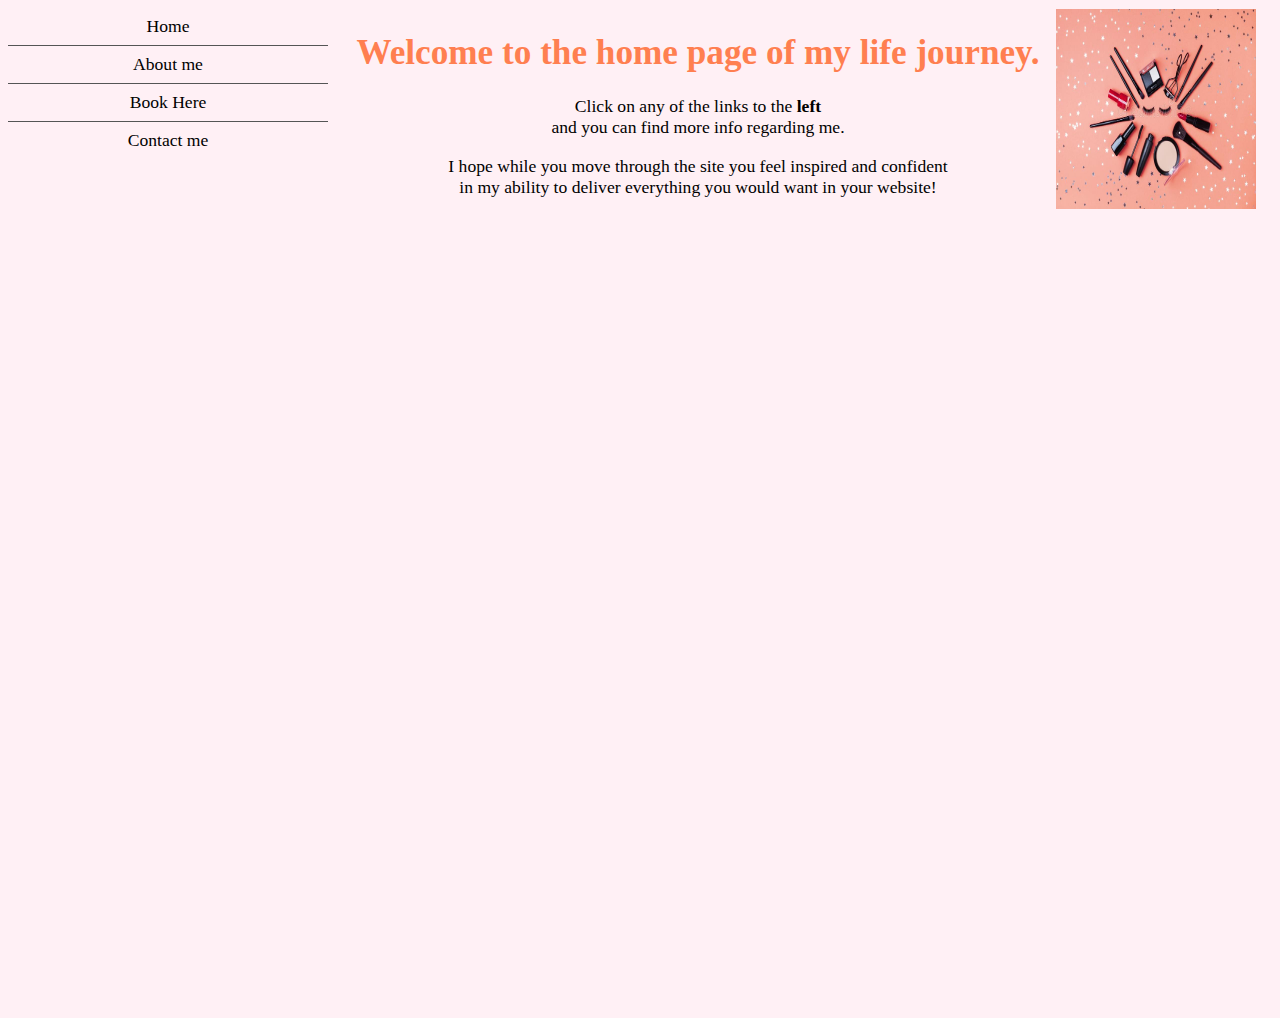
<file: index.html>
<!DOCTYPE html>
<html>
<head>
<title>Kenya's Lash Home</title>
<link rel="stylesheet" href="styles.css">
<meta name="Keywords" content="Beauty,lash, services">
<meta name="Description" content="Beauty services, Lash beginner">
<meta name="viewport" content="width=device-width, initial-scale=1.0">
</head>
<body>
  <ul>
    <li><a href="home.html">Home</a></li>
    <li><a href="about.html">About me</a></li>
<li><a href="book.html">Book Here</a></li>
<li><a href="contact.html">Contact me</a></li>
  </ul>
<div style="margin-left:25%;padding:1px 16px;height:1000px; class="life">
<img src="logo.jpg"
style="width:200px;height:200px; float: right">
<div style="text-align:center;">
<h1>Welcome to the home page of my life journey.</h1>
<p>Click on any of the links to the <b>left</b> <br>and you can find more info regarding me.</p>
<p>I hope while you move through the site you feel inspired and confident<br> in my ability to deliver everything you would want in your website!</p>
</div>
</div>
</body>
</file>
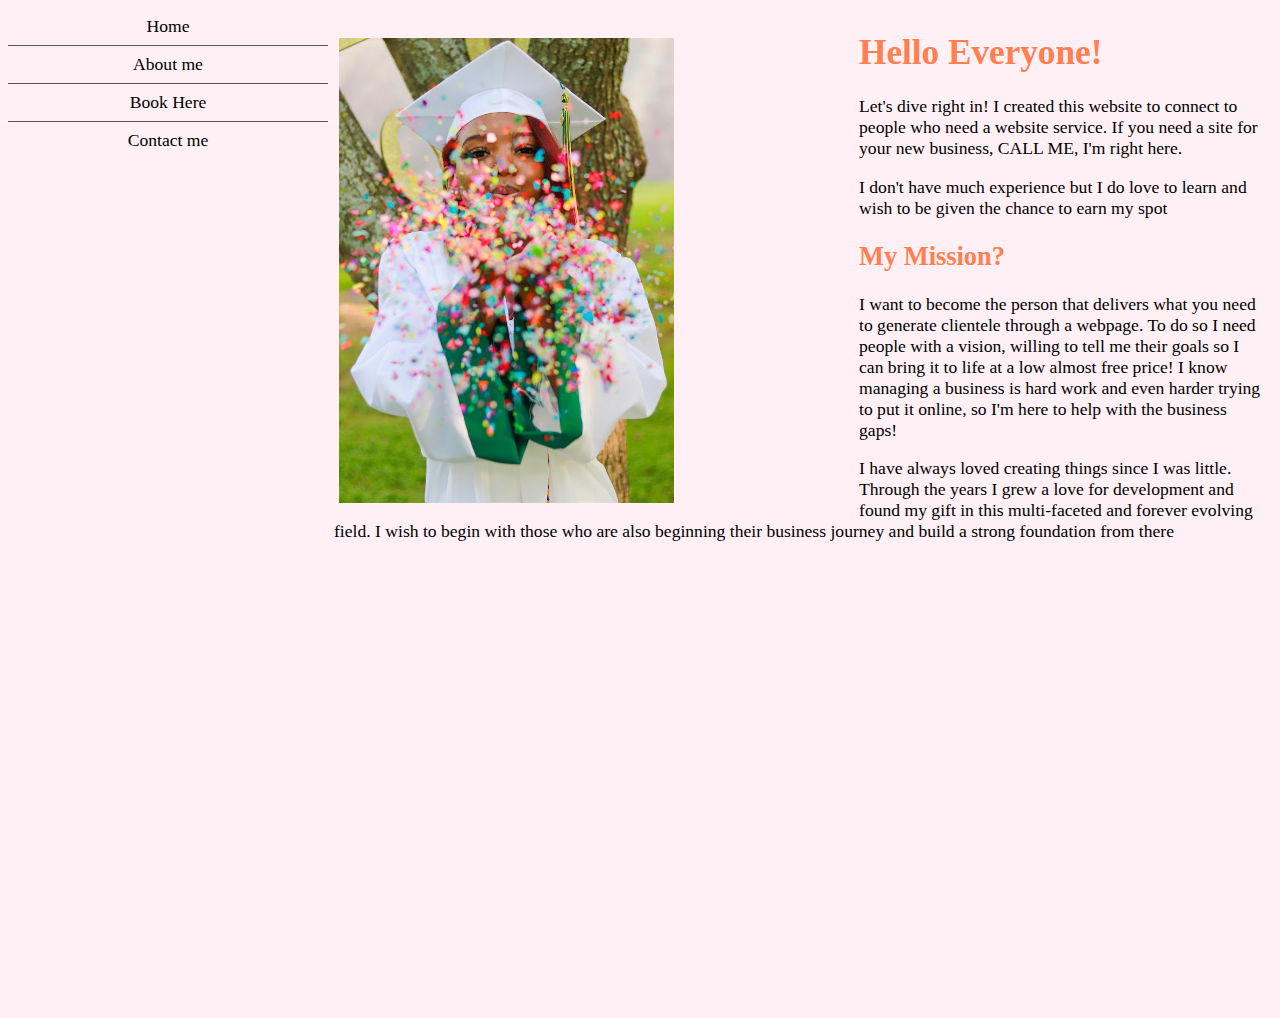
<file: about.html>
<!DOCTYPE html>
<html lang="en">
<head>
<title>About me</title>
<link rel="stylesheet" href="styles.css">
<meta name="description" content="About, History, Beauty">
<meta name="viewport" content="width=device-width, initial-scale=1.0">
<meta charset="utf-8">
</head>
<body>
<ul>
    <li><a href="home.html">Home</a></li>
    <li><a href="about.html">About me</a></li>
<li><a href="book.html">Book Here</a></li>
<li><a href="contact.html">Contact me</a></li>
  </ul>
<div style="margin-left:25%;padding:1px 10px;height:1000px;">
<div class="row">

  <div class="column">
    <img src="two.jpg" style="width:65%; float: left;">
  </div>
<h1>Hello Everyone!</h1>
<p>Let's dive right in! I created this website to connect to people who need a website service. If you need a site for your new business, CALL ME, I'm right here.</p>
<p>I don't have much experience but I do love to learn and wish to be given the chance to earn my spot</p>
<h2>My Mission?</h2>
<p>I want to become the person that delivers what you need to generate clientele through a webpage. To do so I need people with a vision, willing to tell me their goals 
so I can bring it to life at a low almost free price!
 I know managing a business is hard work and even harder trying to put it online, so I'm here to help with the business gaps!</p>
<p>I have always loved creating things since I was little. Through the years I grew a love for development and found my gift in this multi-faceted and forever evolving field.
 I wish to begin with those who are also beginning their business journey and build a strong foundation from there</p>
</div>
</body>
</html>
</file>
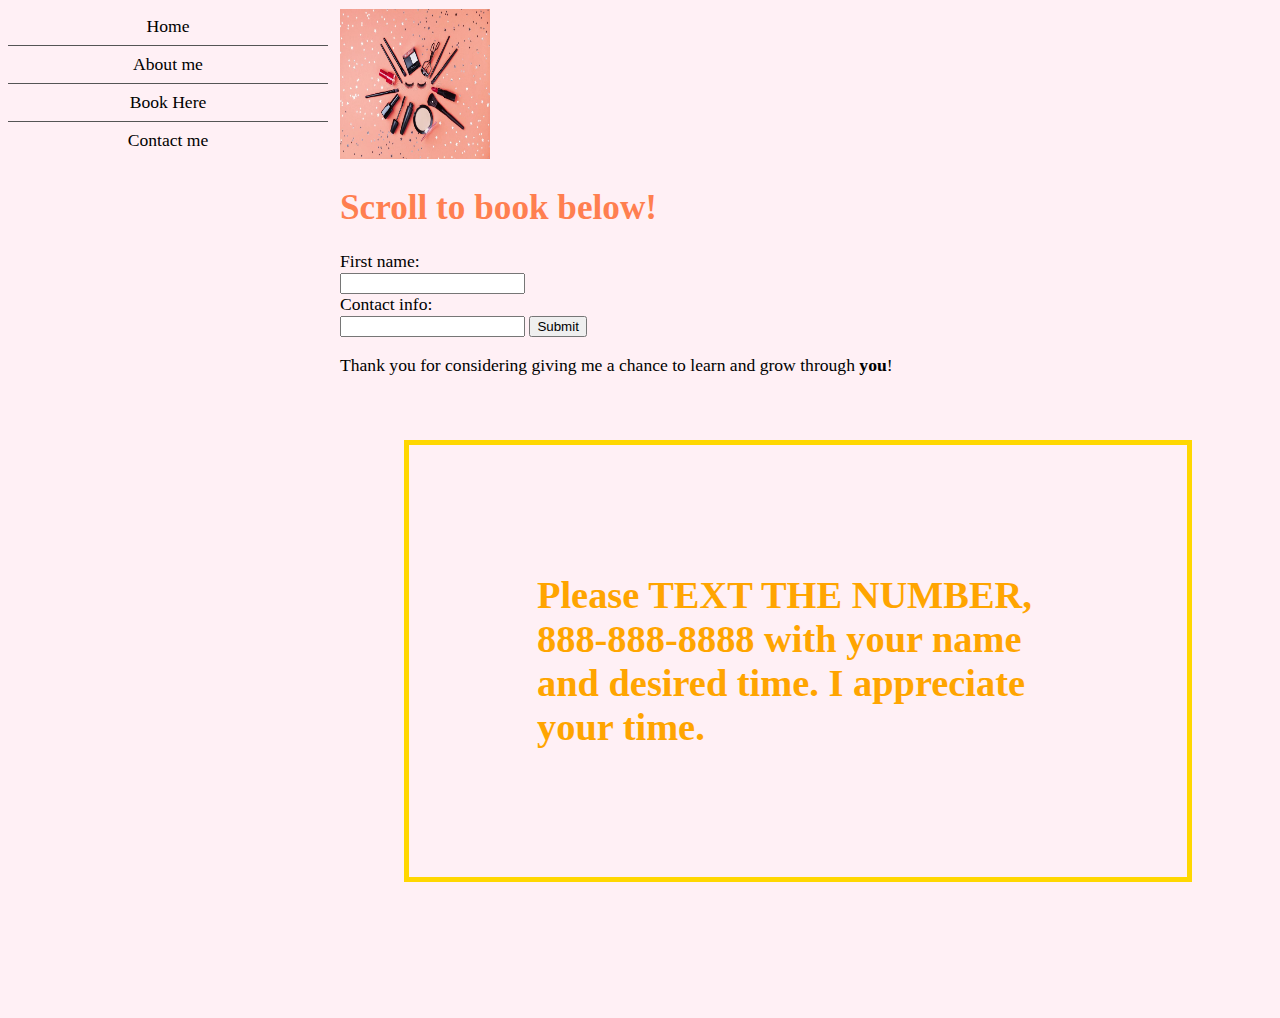
<file: book.html>
<!DOCTYPE html>
<html>
<head>
<title>Kenya Lash Book</title>
<link rel="stylesheet" href="styles.css">
<meta charset="utf-8">
<meta name="description" content="booking, beauty">
<meta name="viewport" content="width=device-width, initial-scale=1.0">
</head>
<body>
<ul>
    <li><a href="home.html">Home</a></li>
    <li><a href="about.html">About me</a></li>
<li><a href="book.html">Book Here</a></li>
<li><a href="contact.html">Contact me</a></li>
  </ul>
<div style="margin-left:25%;padding:1px 16px;height:1000px;">
<img src="logo.jpg"
Style="width:150px;height:150px;">
<h1>Scroll to book below!</h1>
<form>
  <label for="fname">First name:</label><br>
  <input type="text" id="fname" name="fname"><br>
  <label for="info">Contact info:</label><br>
  <input type="text" id="info" name="info">
  <input type="submit" value="Submit">
</form>
<p>Thank you for considering giving me a chance to learn and grow through <b>you</b>!</p>
<div class="c"><b>Please TEXT THE NUMBER, 888-888-8888 with your name and desired time. I appreciate your time.</div>
</div>
</body>
</file>
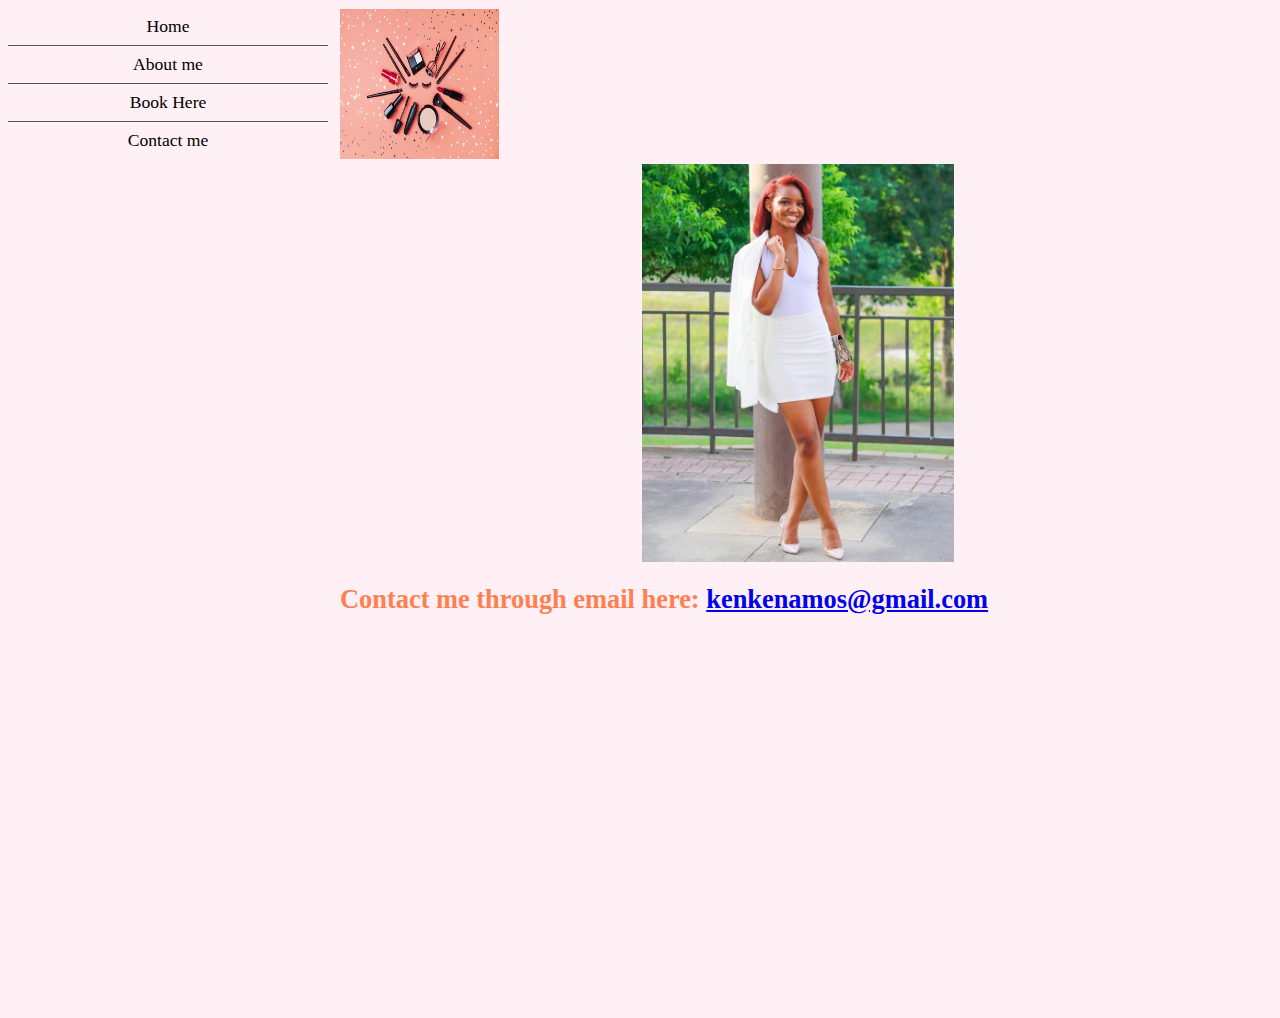
<file: contact.html>
<!DOCTYPE html>
<html lang="en">
<head>
<title>Contact me</title>
<link rel="stylesheet" href="styles.css">
<meta charset="utf-8">
<meta name="description" content="contact, Lash, Beauty">
<meta name="viewport" content="width=device-width, initial-scale=1.0">
</head>
<body>
<ul>
    <li><a href="home.html">Home</a></li>
    <li><a href="about.html">About me</a></li>
<li><a href="book.html">Book Here</a></li>
<li><a href="contact.html">Contact me</a></li>
  </ul>
<div style="margin-left:25%;padding:1px 16px;height:1000px;">
<img src="logo.jpg"
Style="width:159px;height:150px;">
<img src="3.jpg" alt="Me! the student" class="center">
<h2>Contact me through email here: <a href="mailto:kenkenamos@gmail.com">kenkenamos@gmail.com</a></h2>
</div>
</body>
</file>
<file: styles.css>
body {background-color: #FFF0F5;
    font-size: 1.1em;
}
h1 {
    color: coral;
}
h2 {
    color: coral;
}
#intro {
    font-size: 1.3em;
}
.colorful {
    color: orange;
}
h3 {
     color: coral;
}
.c {
	        border: 5px dotted gold;color: orange;
		font-size: 3vw;
		padding: 10vw;
		margin: 5vw;
		border-style: solid;
}
.column {
  float: left;
  width: 55.50%;
  padding: 5px;
}
/* Clearfix (clear floats) */
.row::after {
  content: "";
  clear: both;
  display: table;
}
.center {
  display: block;
  margin-left: auto;
  margin-right: auto;
  width: 34%;
}
ul {
   list-style-type: none;
   margin: 0;
   padding: 0;
   width: 25%;
   background-color: #FFF0F5;
   height: 100%; /* Full height */
  position: fixed; /* Make it stick, even on scroll */
  overflow: auto; /* Enable scrolling if the sidenav has too much content */
}
li a {
  display: block;
  color: #000;
  padding: 8px 16px;
  text-decoration: none;
}
/* Change the link color on hover */
li a:hover {
  background-color: #555
  color: white;
}
li {
  text-align: center;
  border-bottom: 1px solid #555;
}
li:last-child {
border-bottom: none;
}
margin: 0;
}
p {
  border: 2px solid coral;
  padding: 30px;
}
</file>
